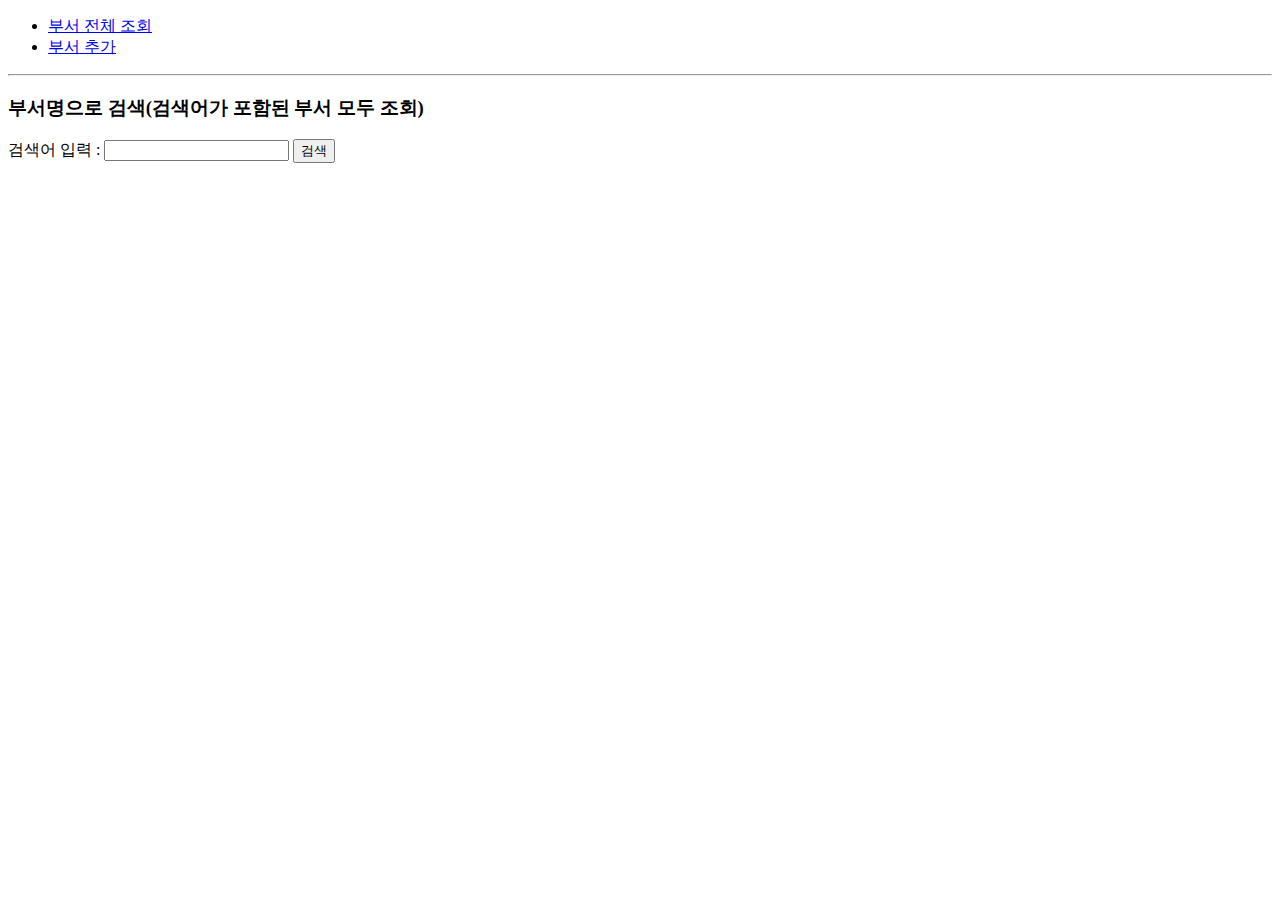
<file: Department/src/main/webapp/index.html>
<!DOCTYPE html>
<html lang="en">
<head>
  <meta charset="UTF-8">
  <meta name="viewport" content="width=device-width, initial-scale=1.0">
  <title>부서 관리 프로그램</title>
</head>
<body>
  
  <ul>
    <li>
      <a href="/department/selectAll">부서 전체 조회</a>
    </li>

    <li>
      <a href="/department/insert">부서 추가</a>
    </li>
  </ul>
  
  <hr>

  <h3>부서명으로 검색(검색어가 포함된 부서 모두 조회)</h3>

  <form action="/department/search" method="GET">

    검색어 입력 : 
    <input type="text" name="keyword">
    <button>검색</button>

  </form>
  
  
</body>
</html>
</file>
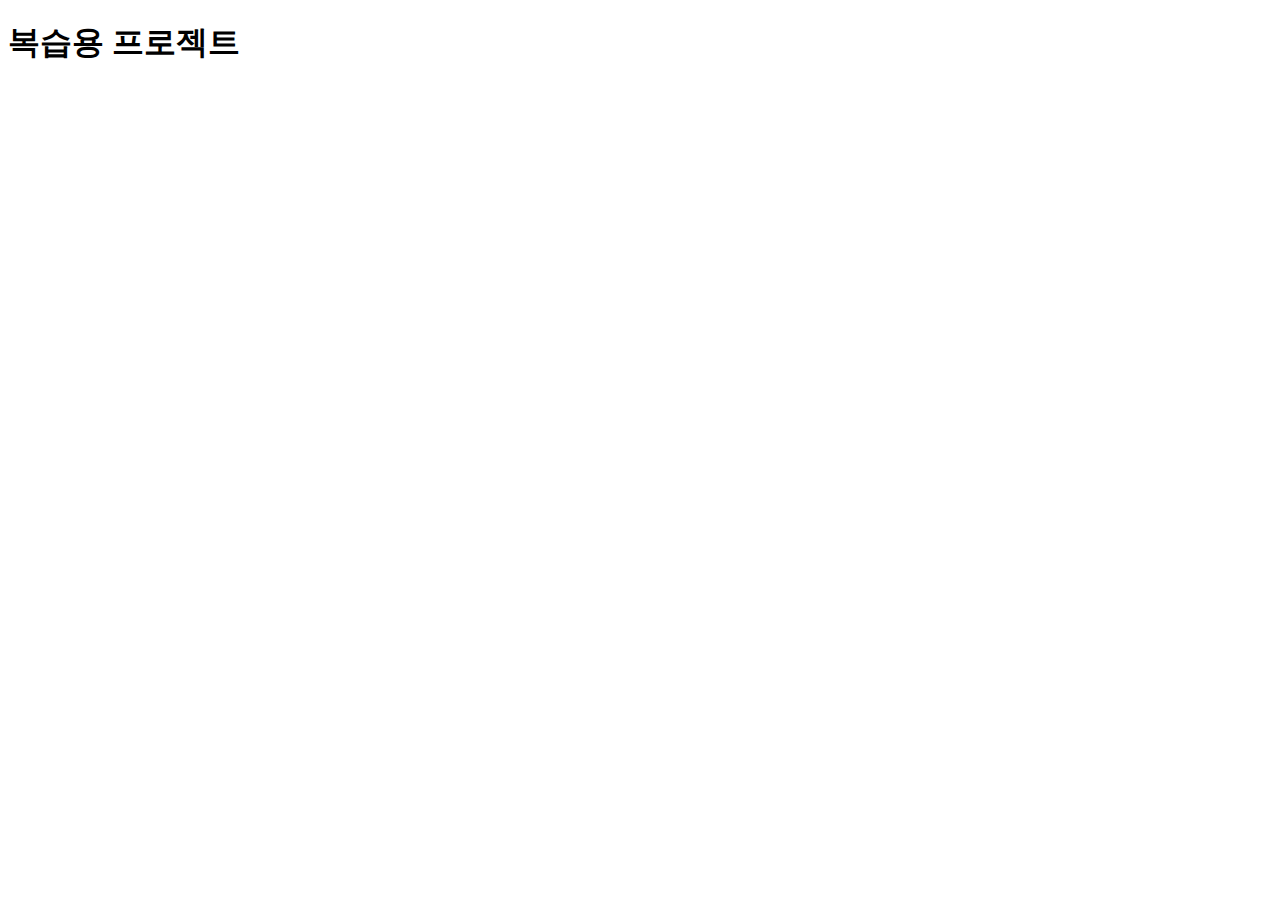
<file: Department_Reveiw/src/main/webapp/index.html>
<!DOCTYPE html>
<html lang="en">
<head>
    <meta charset="UTF-8">
    <meta name="viewport" content="width=device-width, initial-scale=1.0">
    <title>메인 페이지</title>
</head>
<body>

    <h1>복습용 프로젝트</h1>
    
</body>
</html>
</file>
